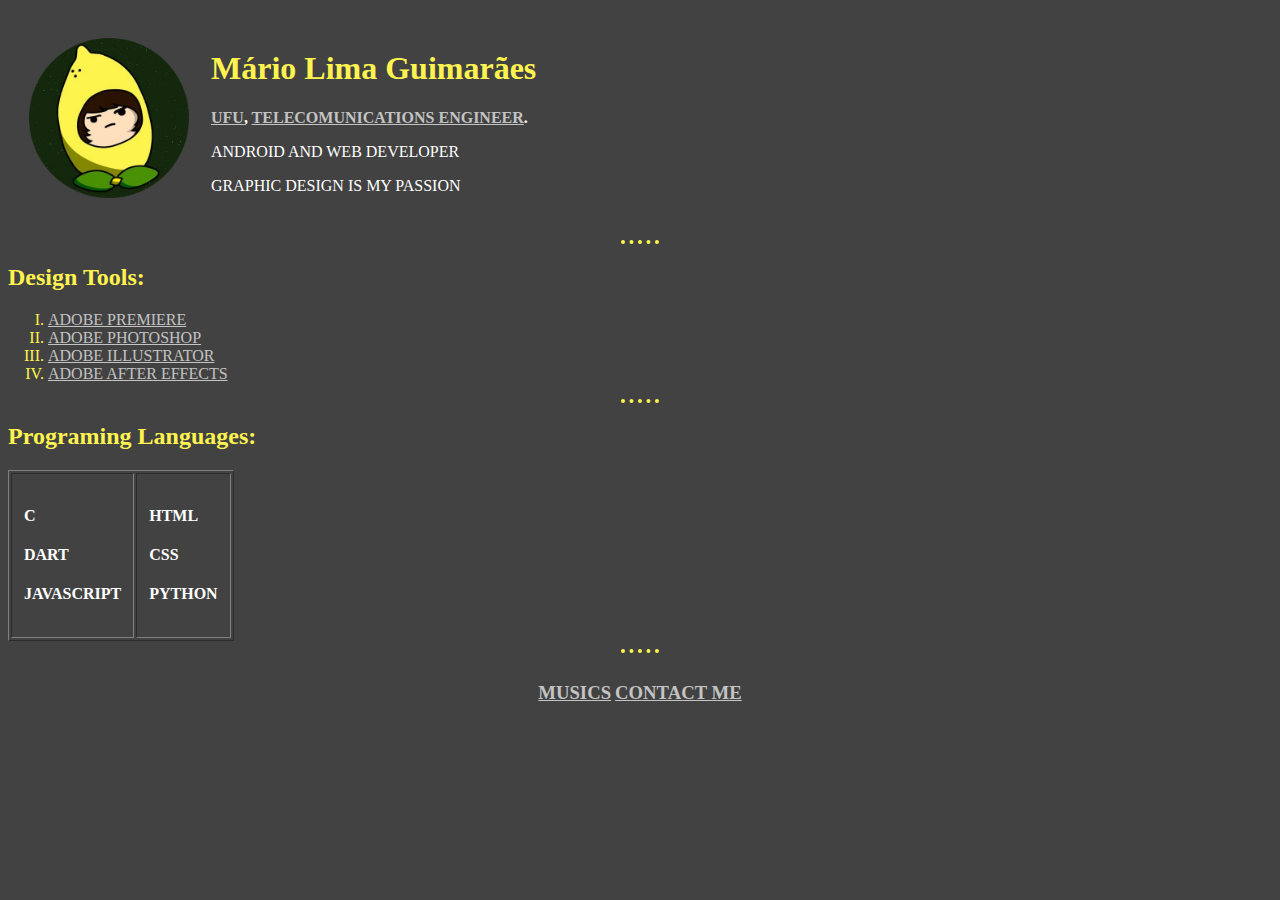
<file: index.html>
<!DOCTYPE html>
<html lang="en">

<head>
    <meta charset="UTF-8">
    <meta name="viewport" content="width=device-width, initial-scale=1.0">
    <title>Mário</title>
    <link rel="stylesheet" href="css\styles.css">
</head>

<body>
    <table cellspacing='20'>
        <tr>
            <td>
                <img src="images/circle-cropped.png" alt="Mario profile picture">
            </td>
            <td>
                <h1><strong>Mário Lima Guimarães</strong></h1>
                <p><strong><a href="http://www.ufu.br/">UFU</a>,  <a href="http://www.feelt.ufu.br/graduacao/engenharia-eletronica-e-de-telecomunicacoes-santa-monica/conheca">TELECOMUNICATIONS ENGINEER</a>.</strong></p>
                <p>ANDROID AND WEB DEVELOPER</p>
                <p>GRAPHIC DESIGN IS MY PASSION</p>
            </td>
        </tr>
    </table>
    <hr>
    <h2>Design Tools:</h2>
    <ol type="I">
        <li> <a href="https://g.co/kgs/2hDcCz">ADOBE PREMIERE</a></li>
        <li> <a href="https://g.co/kgs/AuZ8LT">ADOBE PHOTOSHOP</a></li>
        <li><a href="https://g.co/kgs/VWDSLc">ADOBE ILLUSTRATOR</a></li>
        <li><a href="https://g.co/kgs/TGrCpS">ADOBE AFTER EFFECTS</a></li>
    </ol>
    <hr>
    <table border="1">
        <h2>Programing Languages:</h2>
        <tr>
            <td>
                <table cellspacing="10">
                    <tr>
                        <td>
                            <h4>C</h4>
                            <h4>DART</h4>
                            <h4>JAVASCRIPT</h4>
                        </td>
                    </tr>
                </table>
            </td>
            <td>
                <table cellspacing="10">
                    <tr>
                        <td>
                            <h4>HTML</h4>
                            <h4>CSS</h4>
                            <h4>PYTHON</h4>
                        </td>
                    </tr>
                </table>
            </td>
        </tr>
    </table>
    <hr>
    <center>
        <table>
            <tr>
                <td>
                    <h3>
                        <a href="myfavmusic.html"><strong>MUSICS</strong></a>
                    </h3>
                </td>
                <td>
                    <h3>
                        <a href="contact.html"><strong>CONTACT ME</strong></a>
                    </h3>
                </td>
            </tr>
        </table>
    </center>
</body>
</file>
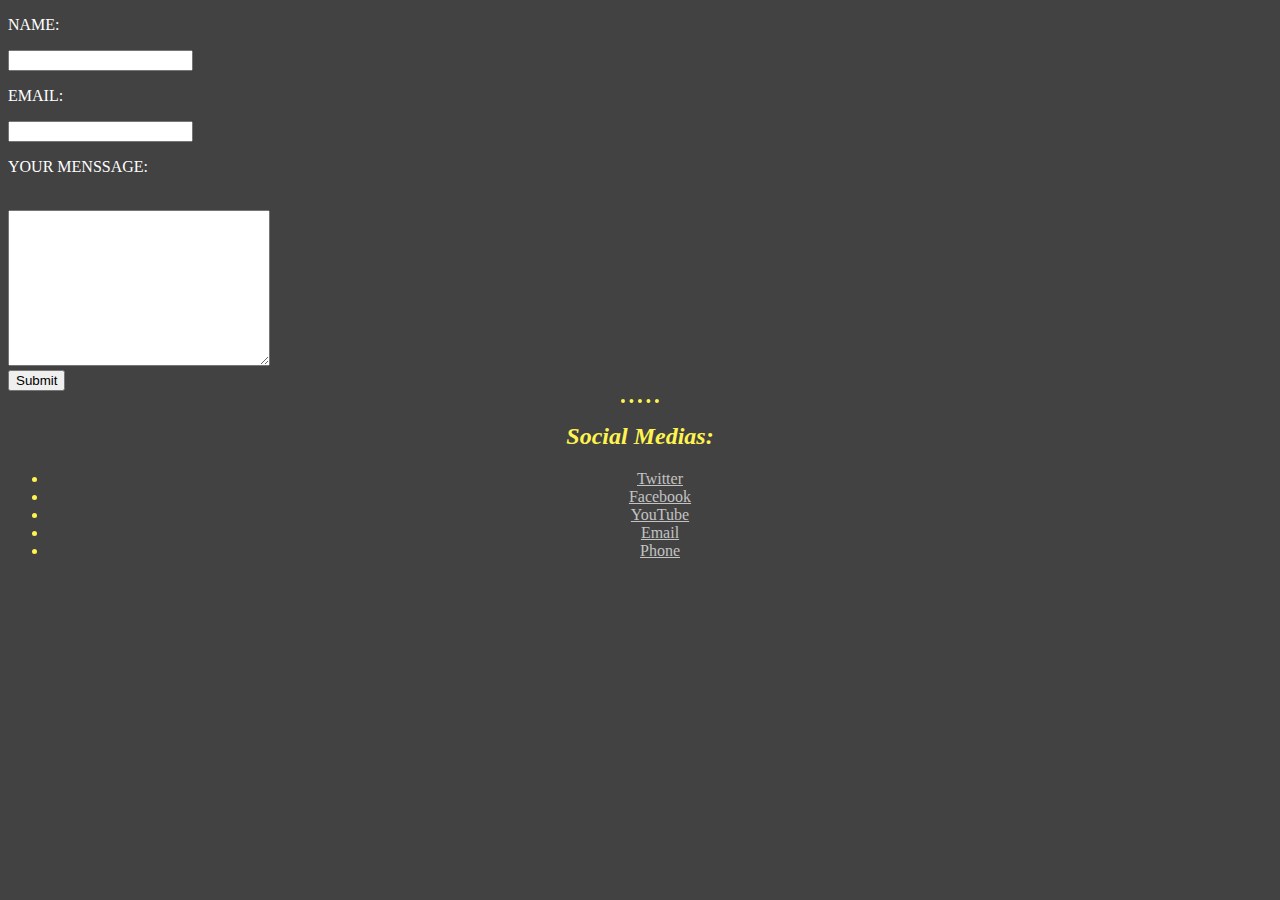
<file: contact.html>
<!DOCTYPE html>
<html lang="en">

<head>
    <meta charset="UTF-8">
    <meta name="viewport" content="width=device-width, initial-scale=1.0">
    <title>Contact</title>
    <link rel="stylesheet" href="css\styles.css">
</head>

<body>
    <form action="mailto:mariolimaguimaraes@outlook.com" method="POST" enctype="text/plain">
        <label for="">
        <label for=""><p>NAME:</p></label>
        <input type="text"><br>
        <label for=""> <p>EMAIL:</p> </label>
        <input type="email" name="" id=""><br>
        <label for=""><p>YOUR MENSSAGE: </p> </label><br>
        <textarea name="Your Menssage:" id="" cols="30" rows="10"></textarea><br>
        <input type="submit" name="" id=""><br>

        </label>
    </form>
    <hr>
    <center>
        <h2><em><strong>Social Medias:</strong></em></h2>
        <ul>
            <li><a href="https://twitter.com/MeneLimao">Twitter</a></li>
            <li><a href="https://www.facebook.com/mario.limaguimaraes">Facebook</a></li>
            <li><a href="https://www.youtube.com/channel/UClr1Dq2s71DwjHqlVBgyFBg?view_as=subscriber">YouTube</a></li>
            <li><a href="mailto:mariolimaguimaraes@outlook.com">Email</a></li>
            <li><a href="tel:+553499704970">Phone</a></li>
        </ul>
    </center>

</body>

</html>
</file>
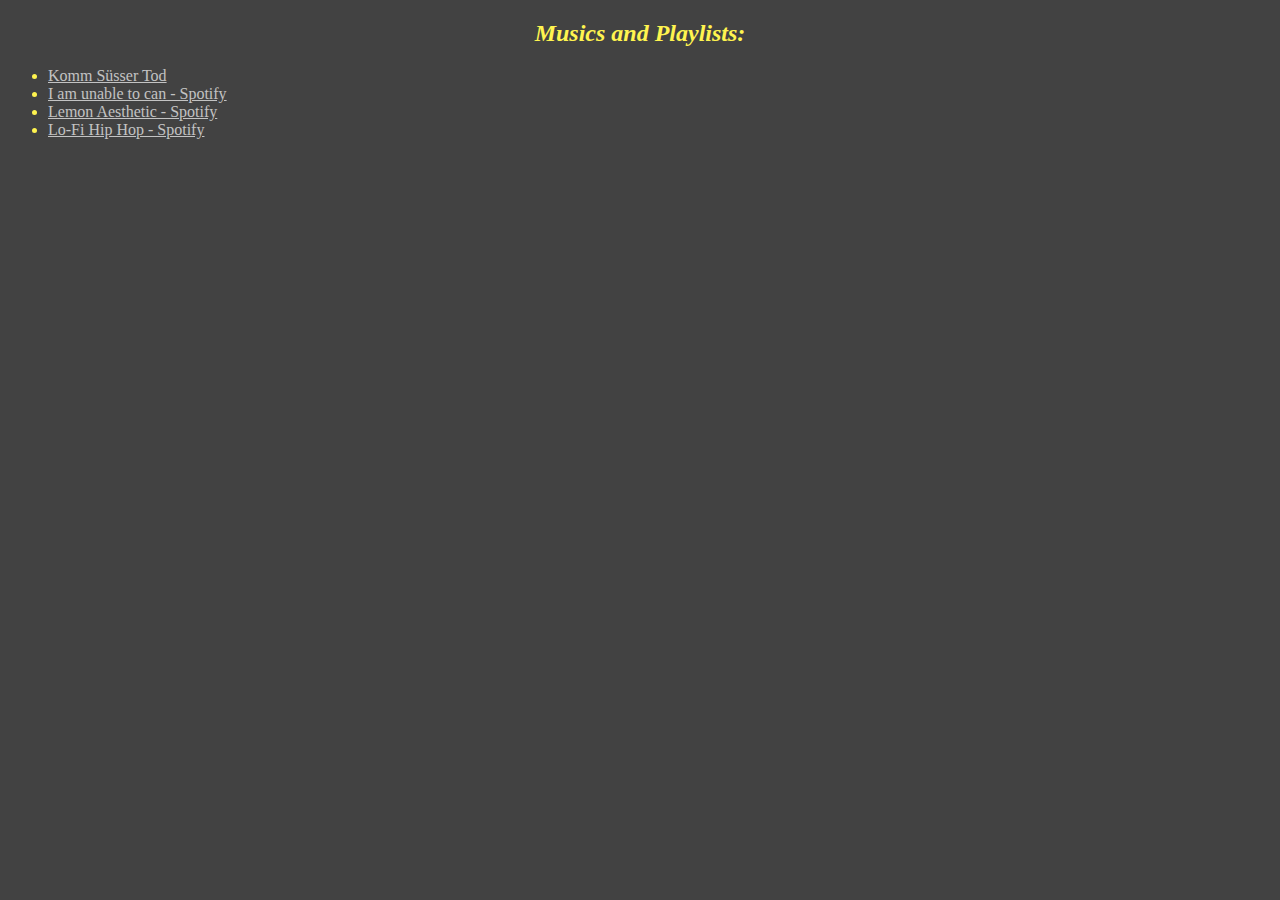
<file: myfavmusic.html>
<!DOCTYPE html>
<html lang="en">

<head>
    <meta charset="UTF-8">
    <meta name="viewport" content="width=device-width, initial-scale=1.0">
    <title>Lemon Musics</title>
    <link rel="stylesheet" href="css\styles.css">
</head>

<body>
    <center>
        <h2><em><strong>Musics and Playlists:</strong></em></h2>
    </center>
    <ul>
        <li><a href="https://www.youtube.com/watch?v=py_MdrpI5vQ&list=RDpy_MdrpI5vQ&start_radio=1">Komm Süsser Tod</a></li>
        <li><a href="https://open.spotify.com/playlist/3sRjSrUIyCdaIoJUeChtVO?si=H-0rCbDWReWcRd_z9UPe8A">I am unable to can - Spotify</a></li>
        <li><a href="https://open.spotify.com/playlist/3wMs5nDRgt4mCKN9R5I1X0?si=kObA1eGfTnC6I278PGfXHA">Lemon Aesthetic - Spotify</a></li>
        <li><a href="https://open.spotify.com/playlist/3n9M9IKkn86X0DJXRjNEhX?si=lC7AMPiHSR6q8UqcywUJug">Lo-Fi Hip Hop - Spotify</a></li>
    </ul>
</body>

</html>
</file>
